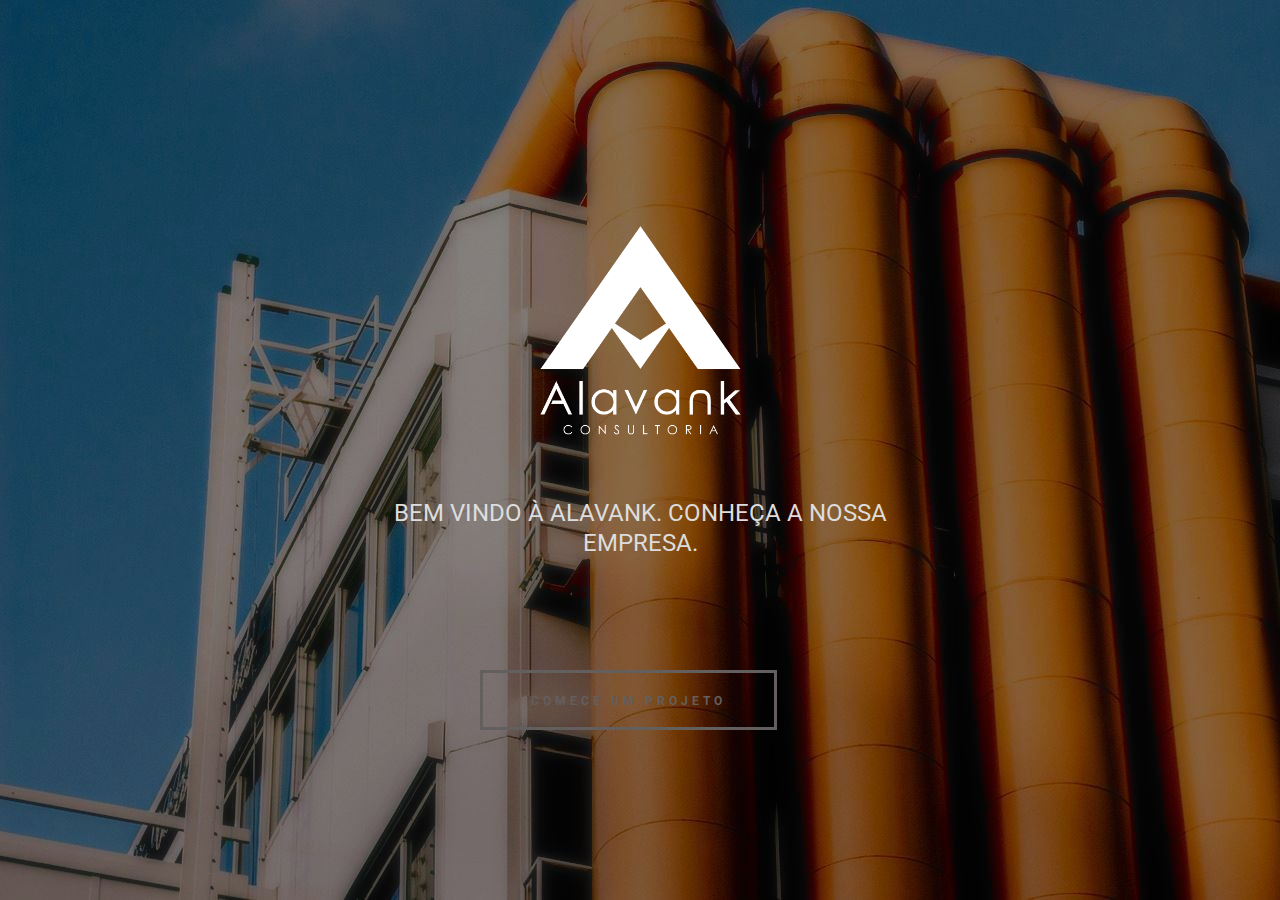
<file: index.html>
<!DOCTYPE html>
<html lang="pt">
<head>
	<meta charset="UTF-8">
	<title>Alavank Consultoria</title>

	<link rel="shortcut icon" href="statics/images/logo.ico" />
	<link rel="stylesheet" href="statics/css/index.css">
	<link rel="stylesheet" href="statics/css/ionicons.min.css">
	<link rel="stylesheet" href="statics/css/nanoscroller.css">
	<link rel="stylesheet" href="statics/css/slick.css">
	<link rel="stylesheet" href="statics/css/slick-theme.css">
	
	<link href='http://fonts.googleapis.com/css?family=Roboto' rel='stylesheet' type='text/css'>
	<link href="https://fonts.googleapis.com/css?family=Share&display=swap" rel="stylesheet">
  	
  	<link rel="stylesheet" href="https://cdnjs.cloudflare.com/ajax/libs/animate.css/3.7.2/animate.min.css">
  
</head> 
<body>
	<div class="nano">
		<div class="nano-content">
			

			<section id="home">
				<div id="presentation">
					<img src="statics/images/white-logo.png" alt="Fonte Jr Juiz de Fora" />
					<div>Bem vindo à Alavank. Conheça a nossa empresa.</div>
					<div class="presentation-content__buttons">
						<a href="home.html" class="btn">
							Comece um projeto
						</a>
					</div> 
				</div>
			</section>

		</div>
	</div>
			
			<!-- 
 -->
		
		<script src="https://ajax.googleapis.com/ajax/libs/jquery/3.4.1/jquery.min.js"></script>
		<script src="statics/js/slick.js" type="text/javascript"></script>
		<script type="text/javascript" src="statics/js/jquery.nanoscroller.min.js"></script>
		<script src="statics/js/index.js" type="text/javascript"></script>
</body>
</html>
</file>
<file: statics/css/index.css>
html,body,div,span,applet,object,iframe,h1,h2,h3,h4,h5,h6,p,blockquote,pre,a,abbr,acronym,address,big,cite,code,del,dfn,em,img,ins,kbd,q,s,samp,small,strike,strong,sub,sup,tt,var,b,u,i,center,dl,dt,dd,ol,ul,li,fieldset,form,label,legend,table,caption,tbody,tfoot,thead,tr,th,td,article,aside,canvas,details,embed,figure,figcaption,footer,header,hgroup,menu,nav,output,ruby,section,summary,time,mark,audio,video{margin:0;padding:0;border:0;font-size:100%;font:inherit;vertical-align:baseline;}article,aside,details,figcaption,figure,footer,header,hgroup,menu,nav,section{display:block;}body{line-height:1;}ol,ul{list-style:none;}blockquote,q{quotes:none;}blockquote:before,blockquote:after,q:before,q:after{content:'';content:none;}table{border-collapse:collapse;border-spacing:0;}a{margin:0; padding:0; text-decoration:none;}

@font-face { 
	font-family: 'rounded_eleganceregular';
	src: url('../fonts/rounded_elegance-normalfont.eot');
	src: url('../fonts/rounded_elegance-webfont.eot?#iefix') format('embedded-opentype'),
	     url('../fonts/rounded_elegance-webfont.woff2') format('woff2'),
	     url('../fonts/rounded_elegance-webfont.woff') format('woff'),
	     url('../fonts/rounded_elegance-webfont.ttf') format('truetype'),
	     url('../fonts/rounded_elegance-webfont.svg#rounded_eleganceregular') format('svg');
	font-weight: normal;
	font-style: normal;

	
}

@font-face{
	font-family: 'artely';
	src: url('../fonts/artelyinks_personal_use-webfont.woff2') format('woff2'),
	     url('../fonts/artelyinks_personal_use-webfont.woff') format('woff'),
	     url('../fonts/ArtelyInks_PERSONAL_US.ttf') format('truetype');
	font-weight: normal;
	font-style: normal;
}

html, body{
	height: 100%;
	font-family: 'Roboto', sans-serif;


}

	a{
		color: white;
		transition: all .3s ease 0s;
	}

	a:hover{
		color: #720909;
	}

	h2 {
		width: 100%;
		text-align: center;
		font-size: 35px;
		text-transform: uppercase;
		padding: 80px 0 40px 0;
		box-sizing: border-box;
	}

	h6 {
		width: 100%;
		text-align: center;
		text-transform: uppercase;
		padding: 10px 0 20px 0;
		box-sizing: border-box;
		font-size: 24px;
		color: black;
		padding: 0;
	}


/* SECTION PRESENTATION*/
	/*#presentation{ 
		height: 100%;
		width: 100%;
		position: relative;
		background: white url('../images/presentation-bg-1.jpg') no-repeat 0 0;
		background-attachment: fixed;
		background-size: cover;
		
	}*/

#home{
		height: 100%;
		width: 100%;
		position: relative;
		background: #333 url('../images/bgn.jpg') no-repeat 0 0;
		background-attachment: fixed;
		background-size: cover;
	}

	#presentation{
		width: 600px;
		height: 500px;
		position: absolute;
		top: 50%;
		left: 50%;
		margin-top: -250px;
		margin-left: -300px;
	}

	#presentation img{
		display: block;
		width: 43%;
		margin: 0 auto;
	}

	#presentation div{
		width: 100%;
		text-align: center;
		font-size: 24px;
		margin-top: 40px;
		color: #ddd;
	    text-transform: uppercase;
	    line-height: 30px;
	}



	.presentation-social {
	    font-family: montserrat-regular,sans-serif;
	    list-style: none;
	    margin: 0;
	    position: absolute;
	    top: 78%;
	    right: 5.4rem;
	    -webkit-transform: translate3d(0,-50%,0);
	    -ms-transform: translate3d(0,-50%,0);
	    transform: translate3d(0,-50%,0);
	}

	.presentation-social li{
		position: relative;
   		padding: .9rem 0;
	}

	.presentation-social li a{
		display: block;
    	width: 33px;
    	height: 33px;
	}

	.presentation-social i{
	    display: inline-block;
	    border: 2px solid #808080;
	    border-radius: 50%;
 		color: #808080;
	    font-size: 26px;
		color: #808080;
		height: 40px;
		width: 41px;
		margin: 0 auto;
		border-radius: 50%;
		line-height: 40px;
		text-align: center;
		margin-bottom: 20px;
		margin-left: 15px;
		float: left;
 		transition: all .3s ease 0s;
	}

	.presentation-social span{
	    right: 4.5rem;
	    font-size: 1.3rem;
	    opacity: 0;
	    visibility: hidden;
	    -webkit-transform: scale(0);
	    -ms-transform: scale(0);
	    transform: scale(0);
	    -webkit-transform-origin: 100% 50%;
	    -ms-transform-origin: 100% 50%;
	    transform-origin: 100% 50%;
	}

	.presentation-content__buttons {
	    padding-top: 3rem;
	    text-align: left;
	}

	.btn{
	    display: inline-block;
	    font-size: 1.2rem;
	    text-transform: uppercase;
	    letter-spacing: .3rem;
	    height: 5.4rem;
	    line-height: 3.6rem;
	    padding: 0 3rem;
	    margin: 0 .3rem 1.2rem 0;
	    color: #000;
	    text-decoration: none;
	    text-align: center;
	    white-space: nowrap;
	    cursor: pointer;
	    -webkit-transition: all .3s ease-in-out;
	    transition: all .3s ease-in-out;
	    background-color: transparent;
	    border: .2rem solid #c5c5c5;
	}

	.presentation-content__buttons .btn{
		width: auto;
        border-color: #635f5f;
	    color: #635f5f;
	    height: 60px;
	    font-size: 12px;
	    margin: 1.5rem 1.5rem 0 0;
	    letter-spacing: .25rem;
	    -webkit-transition: all .5s ease-in-out;
	    transition: all .5s ease-in-out;
	    font-weight: bold;
	}

	.presentation-content__buttons .btn:hover, .presentation-content__buttons .btn:focus {
	    background: transparent;!important;
	    color: #fff;
	    border-color: #fff;
	}
	
	/*LINHA HORIZONTAL*/
	.row {
	    width: 25%;
	    height: 1px;
	    size: 30%;
	    color: black;
	}
	/*FIM LINHA*/


	/*LINHA VERTICAL*/
	.row-vertical{
	    transform: rotate(90deg);
	    width: 58px;
	    height: 1px;
	}

	.inter{
		width: 9%;
    	margin-top: 13%;
	}
	/*FIM LINHA*/

	.presentation-content{
	    padding-top: 25rem;
	    position: relative;
	    width: 94%;
	    max-width: 1200px;
	    margin: 0 auto;
	}

	.presentation-content h3{
		font-family: montserrat-medium,sans-serif;
	    font-size: 1.0rem;
	    color: #808080;
	    text-transform: uppercase;
	    letter-spacing: .3rem;
	    position: relative;
	    margin-top: 0;
	    margin-bottom: 1.2rem;
	    margin-left: 6px;
	    line-height: 1.25;
	    font-weight: 700;
	    font-style: normal;
	    font-weight: 600;
	    text-rendering: optimizeLegibility;
	}

	.presentation-content h1 {
	    font-family: montserrat-medium ,sans-serif;
	    font-size: 63px;
	    line-height: 1.333;
	    margin-top: 0;
	    color: black;
	    font-weight: 700;
	}

	.icon-social{
		font-size: 26px;
		color: #fff;
		height: 40px;
		width: 41px;
		margin: 0 auto;
		border-radius: 50%;
		background: #cacaca;
		line-height: 40px;
		text-align: center;
		margin-bottom: 20px;
		margin-left: 15px;
		float: left;
 		transition: all .3s ease 0s;

	}
	
	#icon-social{
 		margin: 0 auto;
 	}
	
	#icon-facebook:hover{
		color: #3b5998;
		border-color: #3b5998;
	}

	#icon-instagram:hover{
		color: #ffc838;
		border-color: #ffc838;
	}

	#icon-linkedin:hover{
		color: #0e76a8;
		border-color: #0e76a8;
	}

	.header-presentation{
  		width: 100%;
	    height: 96px;
	    background-color: transparent;
	    position: absolute;
	    top: 0;
	    z-index: 500;
	    display: block;
	}

	.header-logo{
	    display: block;
	    margin: 7% 8%;
	    padding: 0;
	    outline: 0;
	    border: none;
	    font-size: xx-large;
	    line-height: inherit;
	    font-weight: 800;
	    width: 80px;
	    -webkit-transition: all .3s ease-in-out;
	    transition: all .3s ease-in-out;
	}



	.header-logo-white{
		color: white;
	}

	.header-logo-red{
		color: red;
	}
	

	/*h1 {
		width: 100%;
		font-size: 40px;
		box-sizing: border-box;
		text-transform: bold;
		color: black;
		padding: 0;
	}*/

	

	/*h3{
		width: 100%;
		text-align: center;
		text-transform: uppercase;
		padding: 10px 0 20px 0;
		box-sizing: border-box;
		font-size: 24px;
	}*/

	br {
	clear: both;
	}

/* SECTION HOME-CAROUSEL*/
	.home{
		width: 100%;
		height: 70%;
		background-color: #cacaca;
	}

	#wrapper{
		width: 100%;
		margin: 0 auto;
	}

	.img-carousel{
		width: 100%;
	}

	

  * {
      box-sizing: border-box;
    }

    .slider {
        width: 100%%;
        margin: 0 auto;
    }

    .slick-slide {
      margin: 0px 20px;
    }

    .slick-slide img {
      width: 100%;
    }

    .slick-prev:before,
    .slick-next:before {
      color: black;
    }


    .slick-slide {
      transition: all ease-in-out .3s;
      opacity: .2;
    }
    
    .slick-active {
      opacity: .5;
    }

    .slick-current {
      opacity: 1;
    }

/* SLIDER*/

	 .slider {
        width: 50%;
        margin: 100px auto;
    }

     .slider {
        width: 50%;
        margin: 100px auto;
    }

    .slick-slide {
      margin: 0px 20px;
    }

    .slick-slide img {
      width: 100%;
  	  height: 385px;
    }

    .slick-prev:before,
    .slick-next:before {
      color: black;
    }


    .slick-slide {
      transition: all ease-in-out .3s;
      opacity: .2;
    }
    
    .slick-active {
      opacity: .5;
    }

    .slick-current {
      opacity: 1;
    }
		

/* MENU */



	nav{
		height: 100px;
		border-bottom: 1px solid #cacaca;
		background-color: #fff;
		position: relative;
		box-shadow: 0 4px 5px -3px #ececec;
		z-index: 999999999;
	}

	nav.fixed{
		position: fixed;
		top: 0;
		left: 0;
		right: 0;
	}

	nav li{
		float: left;
		height: 100px;
		line-height: 100px;
		font-family: 'Roboto, sans-serif'
		width: 100px;
		width: 100px;
		font-size: 18px;
		color: #00141e;
		transition: all .3s ease 0s;
		text-align: center;
		box-sizing: border-box;
		font-size: 16px;
	}


	nav ul{
		width: 1000px;
		float:left;
		position: absolute;
		left: 57%;
    	margin-left: -439px;
	}

	nav li#menu-logo{
		height: 100px;
		width: 200px;
		background: url('../images/menu-logo.png') no-repeat 50% 50%;
	}

	nav li a{
		color: #00141e;
		height: 100%;
		width: 100%;
		display: block;
		padding: 0 30px;
		box-sizing: border-box;
	}

	nav li:nth-child(5) {
		padding: none;
	}

	/* ABOUT */

	#about{
		width: 100%;
	    padding-top: 6%;
	    height: auto;
	    padding-bottom: 6%;
	    background: url('../images/mao-contact-bg.jpg') fixed no-repeat 50% 50%;
	    background-color: white;
	    color: #010507;
	    position: relative;
	}

	

	.welcome{
		color: rgb(255, 255, 255);
	    font-weight: bold;
	    font-size: 56px;
	    text-align: left !important;
	    line-height: 1.1;
	    margin: 0px;
	    padding: 30px 0px;
	    text-transform: uppercase;
	    font-family: Share, sans-serif !important;
	}
	
	.title-black{
	    text-align: center;
	    font-family: Share, sans-serif;
	    font-weight: bold;
	    font-size: 65px;
	}

	.title-black span{
		color: #900c0c;
	}

	.about-wrapper{
		width: 60%;
		margin: 0 auto;
	}

	.solucoes-wrapper{
		margin-top: 5%;
	}

	.text-wrapper{
		width: 80%;
		margin: 0 auto;
	}


	#about-yellow-box{
        padding: 5% 10% 5% 10%;
	}
	
	#about-wrapper p{
		width: 48%;
		text-align: justify;
	    line-height: 25px;
	}

	#about-wrapper p:first-child{
		float: left;
	}
	#about-wrapper p.right{
		float: right;
		text-align: center;
	}



	.right-desc-gestao-eficiente{
	    font-size: 27px;
	    font-size: 22px;
	    line-height: normal;
	    font-weight: 300;
	    padding: 4% 11% 4% 2%;
	    text-align: right !important;
	    color: #3a3737;
	    font-family: Roboto, sans-serif;
/*	    BACKGROUND COM PATTERN*/
	    background-image: url(../images/texture6.png);
 		background-repeat:repeat;

	}

	.right-desc{
		font-size: 27px;
	    font-size: 22px;
	    line-height: normal;
	    font-weight: 300;
	    padding-top: 2%;
	    text-align: right !important;
	    color: #3a3737;
	    font-family: Roboto, sans-serif;
	}

	.left-desc{
        font-size: 27px;
	    font-size: 22px;
	    line-height: normal;
	    font-weight: 300;
	    padding: 4% 2% 4% 11%;
	    text-align: left !important;
	    color: #3a3737;
	    font-family: Roboto, sans-serif;
	    background-image: url(../images/texture5.png);
 		background-repeat:repeat;
	}

	.cursive-font{
		font-size: 206%;
	    padding: 2%;
	    text-transform: none;
	    font-weight: normal;
	    color: rgb(255, 255, 255);
	    font-family: 'artely', cursive;
	}

	.share-font{
		font-family: 'Share', sans-serif;
	}

	.subhead{
	    font-size: 17px;
	    font-weight: bold;
	    line-height: 1.333;
	    text-transform: uppercase;
	    letter-spacing: .25rem;
	    margin-top: 0;
	    margin-bottom: 0;
	    text-align: center;
	    padding: 4% 4% 1% 4%;
	}

	.subhead-text{
		width: 100%;
		text-align: center;
		font-size: 56px;
		text-transform: uppercase;
		padding: 20px 0 40px 0;
		box-sizing: border-box;
	}


	.second-subhead{
		font-size: 17px;
	    font-weight: bold;
	    line-height: 1.333;
	    text-transform: uppercase;
	    letter-spacing: .25rem;
	    margin-top: 0;
	    margin-bottom: 0;
	    text-align: center;
	}

	.second-subhead-text{
		font-size: 36px;
	}



	/*ESPAÇO SOLUÇÕES*/

	#solutions-wrapper{
		width: 100%;
	    padding-left: 10%;
	    box-sizing: border-box;
	    padding-right: 10%;
	}

	#solutions-wrapper > div{
		width: 33%;
	    float: left;
	    padding: 2%;
	}

	.solutions-icon{
		width: 100%;
		font-size: 40px;
		font-family: 'ionicons';
		text-align: center;
		height: 60px;
		line-height: 60px;
		margin-top: 25px;
		color: #900c0c;
	}

	#solutions-wrapper > div > p {
		width: 90%;
		margin: 0 auto;
		text-align: justify;
		line-height: 24px;
		margin-bottom: 30px;
	}

	.solution-title{
        width: 100%;
	    text-align: center;
	    text-transform: uppercase;
	    padding: 10px 0 10px 0;
	    box-sizing: border-box;
	    font-size: 24px;
	    font-weight: bold;
	}

	/*FIM SOLUCOES*/

	.image-about{
		width: 25%;
		height: 25%;
	}

	.text-centralized{
        padding: 4% 10% 7% 10%;
	    text-align: center;
	    line-height: 24px;
	    font-size: 23px;
	}

	#values-wrapper{
		width: 100%;
		padding: 0 10% 0 14%;;
		box-sizing:border-box;
		margin-top:80px;
		background-color: #efefef;
	}

	#values-wrapper:last-child{
		padding-right: 0;
	}

	#values-wrapper > div{
		width: 33%;
		float: left;
	}

	.values-icon{
		width: 100%;
		font-size: 40px;
		font-family: 'ionicons';
		text-align: center;
		height: 60px;
		line-height: 60px;
		margin-top: 25px;
		color: #00AAE6;
	}

	#values-wrapper > div > p {
		width: 70%;
		margin: 0 auto;
		text-align: justify;
		line-height: 24px;
		margin-bottom: 30px;
	}

	#mej-wrapper{
		width: 60%;
		margin: 0 auto;
	}

	h3.mej{
		margin-top: 30px;
		margin-bottom: 30px;
	}

	h3.mej .icon{
		font-size: 30px;
		color: #fff;
		height: 40px;
		width: 41px;
		margin: 0 auto;
		border-radius: 50%;
		background: #f28500;
		line-height: 40px;
		text-align: center;
		margin-bottom: 20px;
	}

	#mej-wrapper p{
		margin-bottom: 130px;
		line-height: 24px;
		text-align: justify;
	}

	.logo{
	    height: 101%;
    	margin: 0 0 -4% 0;
	}

	/*POLYGON*/
	.polygon {
	  position: relative;
	  height: 300px;
	  background-image: linear-gradient(#ff9d2f, #ff6126);
	}

	.polygon h1 {
	  padding: 100px 0;
	  font: 44px "Arial";
	  text-align: center;
	}

	.polygon h1 {
	  color: white;
	}

	svg {
	  position: absolute;
	  bottom: 0;
	  width: 100%;
	  height: 100px;
	}

	@media (max-width: 699px) {
	  .svg--lg {
	    display: none;
	  }
	}

	@media (min-width: 700px) {
	  .svg--sm {
	    display: none;
	  }
	}

	.link-yellow-box a{
		color: white;
	}

	.link-yellow-box a:hover{
		color: #880a0a;
	}

/*SIZES*/
	.big-enough{
	    font-size: 72px;
	    line-height: 1.1;
	    margin-top: 0;
	    color: black;
	    width: 41% !important;
/*		background: url('../images/bg2.jpg') no-repeat 50% 50%;
*/	}

	.small-title{

	}



/*SECTION SERVICES*/

#services {
		width: 100%;
		padding: 0 10%;
		box-sizing: border-box;
		background-color: #efefef;
	}	

	#services-header{

	}

	#services-header h2{
		margin-top: 10px;
		box-sizing: border-box;
		text-decoration: uppercase;
	}

	#services-header h4{
		text-align: center;	
		color: #808080;
	}

	.services-row4{
		width: 100%;
		margin: 0 auto;
		float: left;
	}

	
	.services-row4 
	.services-container{
		width: 15%;
	    padding: 1% 1% 1% 17%;
	}

	.services-container{
		width: 100%;
		float: left;
	}

	.services-image {
		overflow: hidden;
		border-radius: 50%;
		width: 80%;
		margin: 0 auto;
	}

	.services-image img{
		width: 100%;
		height: auto;
		border: 0;
		max-width: 80%%;
		border-radius: 50%;
		max-height: 80%;
	}

	.services-name{
		font-size: 22px;
		text-align: center;
		margin-top: 10px;
		margin-bottom: 10px;
	}

	.services-desc{
		text-align: center;
		line-height: 20px;
		margin-bottom: 30px;
		font-size: 14px;
		color: #999;
		margin-left: 7%;
	}
	
	.services-desc:first-child{
		margin-left: 0;
	}

/* SECTION PROJETCS */
	#projects{
		background-color: #efefef;
	    padding-bottom: 80px;

	}

	#projects-header{
		width: 100%;
		height: 206px;
		background: url('../images/projects1.jpg') no-repeat 50% 50%;
		background-size: cover;
	}

	#projects h2{
		color: #fff;
		font-size: 45px;
		height: 206px;
		padding: 0;
		line-height: 206px;
	}


	.projects-row3{
		width: 80%;
		margin: 0 auto;
	}

	.projects-row3 .project-container{
		width: 30%;
	}
	.projects-row3 .project-container:first-child{
		margin-right: 5% ;
	}
	.projects-row3 .project-container:nth-child(2){
		margin-right: 5% ;
	}


	.project-container{
		width: 100%;
		float: left;
	}


/*SECTION PARTNERS*/

	#partners{
		background-color: #ffffff;
	    padding-bottom: 80px;
	    width: 100%;
	    text-align: center;
	    padding-top: 30px;
	    padding-bottom: 30px;
		background: url(../images/mao-contact-bg.jpg) no-repeat 50% 50% fixed;
	}
	
	.partners-container{
		margin-bottom: 80px;
		margin-top: 80px;	}

	.partners-header{
		font-size: 35px;
		color: black;
		text-transform: uppercase; 
		margin-top: 50px;
		margin-bottom:50px; 
	}

	.partners-desc{
		font-size: 25px;
		color: #696969;
	}

	.partners-desc a{
		color: #880a0a;
	}
	
	.partners-icon{
		font-size: 35px;
	    background-color: #f4ae27;
	    height: 42px;
	    width: 42px;
	    text-align: center;
	    margin: 0 auto;
	    /* border-radius: 50%; */
	    transform: rotate(45deg);

	}

	.partners-icon .ion-coffee{
	   transform: rotate(-45deg);
	}
	
	

	/*COLORS*/


	.light-red{
		color: #720909;
	}

	.dark-red{
		color: #3a0401;
	}


	.light-yellow{
		color: #CC9F28;
	}

	.dark-yellow{
		color: #986324;
	}

	.off-white{

	}

	.yellow-bg{
		background-color: rgb(244, 174, 39);
	}

 	/*BEATING HEART*/

 	@keyframes heartbeat {
	  0% {
	    transform: scale( .15);
	  }
	  20% {
	    transform: scale( .30);
	  }
	  40% {
	    transform: scale( .15);
	  }
	  60% {
	    transform: scale( .30);
	  }
	  80% {
	    transform: scale( .30);
	  }
	  100% {
	    transform: scale( .20);
	  }
	}

#heart {
      position: relative;
    width: 100px;
    height: 90px;
    animation: heartbeat 1s infinite;
    text-align: center;
    margin-top: -3.25%;
    margin-left: 56%;
}

#heart:before,
#heart:after {
  position: absolute;
  content: "";
  left: 50px;
  top: 0;
  width: 50px;
  height: 80px;
  background: red;
  -moz-border-radius: 50px 50px 0 0;
  border-radius: 50px 50px 0 0;
  -webkit-transform: rotate(-45deg);
  -moz-transform: rotate(-45deg);
  -ms-transform: rotate(-45deg);
  -o-transform: rotate(-45deg);
  transform: rotate(-45deg);
  -webkit-transform-origin: 0 100%;
  -moz-transform-origin: 0 100%;
  -ms-transform-origin: 0 100%;
  -o-transform-origin: 0 100%;
  transform-origin: 0 100%;
}

#heart:after {
  left: 0;
  -webkit-transform: rotate(45deg);
  -moz-transform: rotate(45deg);
  -ms-transform: rotate(45deg);
  -o-transform: rotate(45deg);
  transform: rotate(45deg);
  -webkit-transform-origin: 100% 100%;
  -moz-transform-origin: 100% 100%;
  -ms-transform-origin: 100% 100%;
  -o-transform-origin: 100% 100%;
  transform-origin: 100% 100%;
}


/*FOOTER*/

	.footer {
	    background: url(../images/footer.png) repeat;
	    width: 100%;
	    height: 176px;
	}

	.footer img{
		display: block;
		margin-top: 20px;;
		margin: 0 auto;
		width: 88px; height: 88px;
	}
	.info-footer{
		width: 100%;
		text-align: center;
		color: #ddd;
	    line-height: 30px;
	}

	/*SVG*/

	.polygon-div {
	    position: relative;
	    width: 100%;
	    height: 680px;
	    background-image: linear-gradient(#ffffff, #f7e3e3);
	}

	svg {
	  position: absolute;
	  bottom: 0;
	  width: 100%;
	  height: 100px;
	}

	@media (max-width: 699px) {
	  .svg--lg {
	    display: none;
	  }
	}

	@media (min-width: 700px) {
	  .svg--sm {
	    display: none;
	  }
	}

	/*FLUXOGRAM-SECTION*/

	.fluxogram-text{
		margin-top: 4%;
    	margin-left: 4%;
    	font-size: 23px;
	}

	.title{
	    text-align: center; 
	    font-size: 65px;
	    width: 100%;
	    text-align: center;
	    font-weight: bold;
	    text-transform: uppercase;
	    font-family: Share, sans-serif;
	    padding: 80px 0 40px 0;
	    box-sizing: border-box;
	    color: #010507;
	    text-shadow: 1px 1px #cacaca;
	}

	.title span{
		color: #ab1616;
	}

	/*KNOW MORE SECTION*/
	#more-wrapper{
		width: 80%;
		margin: 0 auto;
	}

	#more-wrapper div{
		width: 48%;
		text-align: justify;
	    line-height: 25px;
	}

	#more-wrapper div:first-child{
		float: left;
	}
	#more-wrapper div.right{
		float: right;
		text-align: center;
	}


	/*PARTNERS*/
	#partners-header{
		width: 100%;
		height: 264px;
	    position: relative;
	}

	#partners-header > .bg-video {
	    position: absolute;
	    top: 0;
	    left: 0;
	    z-index: -1; /*apenas um -1 é necessário quando se trabalha com relative + absolute, sendo pai e filho*/
	    width: 100%;
	    height: 100%;
	    overflow: hidden; /* evita do video passar a altura desejada do .wrap */
	}
	#partners-header > .bg-video > video {
	    width: 100%;
	}

	/*ACTUATION*/


	#actuation{
		background-color: #ffffff;
	    padding-bottom: 80px;
	    width: 100%;
	    height: auto;
	    text-align: center;
	    padding-bottom: 50px;
	}
	
	.actuation-container{
		margin-bottom: 80px;
		margin-top: 80px;	}

	.actuation-header{
		font-size: 35px;
		color: black;
		text-transform: uppercase; 
		margin-top: 50px;
		margin-bottom:50px; 
	}

	

	.actuation-desc{
		font-size: 25px;
		color: #696969;
	}
	
	.actuation-icon{
		font-size: 35px;
	    background-color: #00aae6;
	    height: 40px;
	    width: 41px;
	    margin: 0 auto;
	    border-radius: 50%;

	}
	

	#actuation h2{
		width: 100%;
	    text-align: center;
	    font-weight: bold;
	    font-size: 56px;
	    text-transform: uppercase;
	    font-family: Share, sans-serif;
	    padding: 80px 0 40px 0;
	    box-sizing: border-box;
	    color: #3a3737;
	    text-shadow: 1px 1px #cacaca;
	} 

	.row3{
		width: 60%;
   		margin: 0 0 0 22%;
	}

	
	.row3 .row-3-project-container{
		width: 33%;
	}
	.row3 .row-3-project-container:first-child{
		margin-right: 0%;
	}
	.row3 .row-3-project-container:nth-child(2){
		margin-right: 0%;
	}


	.row-3-project-container{
		width: 100%;
		padding: 30px 0 0 4%;
    float: left;
	}

	/*INTERACTIVE BUTTON*/

	.btn-act {
	  	border: none;
		display: block;
		text-align: center;
		cursor: pointer;
		text-transform: uppercase;
		outline: none;
		overflow: hidden;
		position: relative;
		color: #fff;
		font-weight: 700;
		font-size: 15px;
		background-color: #2b2b2b;
		width: 384px;
		height: 59px;
		padding: 17px 60px;
		margin: 0px 0 24px 5%;
		box-shadow: 0 5px 15px rgba(0,0,0,0.20);
	}

	.btn-act span {
	  position: relative; 
	  z-index: 1;
	}

	.btn-act:after {
	  content: "";
	  position: absolute;
	  left: 0;
	  top: 0;
	  height: 490%;
	  width: 140%;
	  background: rgb(244, 174, 39);
	  -webkit-transition: all .5s ease-in-out;
	  transition: all .5s ease-in-out;
	  -webkit-transform: translateX(-98%) translateY(-25%) rotate(45deg);
	  transform: translateX(-98%) translateY(-25%) rotate(45deg);
	}

	.btn-act:hover:after {
	  -webkit-transform: translateX(-9%) translateY(-25%) rotate(45deg);
	  transform: translateX(-9%) translateY(-25%) rotate(45deg);
	}

	 /*FLIPPING CARDS*/

	 .flip-card {
	  background-color: transparent;
    width: 250px;
    height: 250px;
    perspective: 1000px;
	}

	.flip-card-inner {
	  position: relative;
	  width: 100%;
	  height: 100%;
	  text-align: center;
	  transition: transform 0.6s;
	  transform-style: preserve-3d;
	  box-shadow: 0 4px 8px 0 rgba(0,0,0,0.2);
	}

	.flip-card:hover .flip-card-inner {
	  transform: rotateY(180deg);
	}

	.flip-card-front, .flip-card-back {
	  position: absolute;
	  width: 100%;
	  height: 100%;
	  backface-visibility: hidden;
	  color: black;
	}

	.flip-card-front {
	  background-color: white;
	  color: black;
	}

	.flip-card-back {
	  background-color: #f6f5f5;
      color: black;
      transform: rotateY(180deg);
	}

	.flip-card-back h1{
	    padding: 24% 4% 0 4%;
	}

	.flip-card-back-special h1{
	    padding: 30% 4% 0 4%;
	    transform: rotateY(180deg);
	}

	.flippin-cards-icon{
		width: 100%;
	    font-size: 40px;
	    font-family: 'ionicons';
	    text-align: center;
	    height: 60px;
	    line-height: 60px;
	    margin-top: 27%;
	    color: #900c0c;
	}

	.flip-desc{
		font-size: 23px;
	}

	/*CONTACT*/
 
	#contact-header{
		width: 100%;
		background: url('../images/img1.jpg') no-repeat center center fixed;
		margin-bottom: 100px;
		color: #fff;
		height: 206px;
	    background-size: cover;

	}


	.contact-wrapper{
		background-color: #fafafa;
	}


	#gestao-eficiente-header{
		width: 100%;
		background: url('../images/img2b.jpg') no-repeat center center fixed;
		color: #fff;
		height: 206px;
	    background-size: cover;
	}

	#gestao-eficiente-header h2 span{
		border: 3px solid #720909;
    	padding: 10px;
	}

	#gestao-eficiente-header h2{
		width: 100%;
	    text-align: center;
	    font-weight: bold;
	    font-size: 56px;
	    text-transform: uppercase;
	    font-family: Share, sans-serif;
	    padding: 80px 0 40px 0;
	    box-sizing: border-box;
	    color: white;
	    text-shadow: 1px 1px #cacaca;
	}

	#projetos-otimizadores-header{
		width: 100%;
		background: url('../images/img3.jpg') no-repeat center center fixed;
		color: #fff;
		height: 206px;
	    background-size: cover;
	}

	#projetos-otimizadores h2{
		width: 100%;
	    text-align: center;
	    font-weight: bold;
	    font-size: 56px;
	    text-transform: uppercase;
	    font-family: Share, sans-serif;
	    padding: 80px 0 40px 0;
	    box-sizing: border-box;
	    color: white;
	    text-shadow: 1px 1px #cacaca;
	}

	#projetos-otimizadores-header h2 span{
		border: 3px solid rgb(244, 174, 39) ;
    	padding: 10px;
	}

	#contact-header h2{
		width: 100%;
	    text-align: center;
	    font-weight: bold;
	    font-size: 56px;
	    text-transform: uppercase;
	    font-family: Share, sans-serif;
	    padding: 80px 0 40px 0;
	    box-sizing: border-box;
	    color: white;
	    text-shadow: 1px 1px #cacaca;
	}

	#contact-header h2 span{
		border: 3px solid #720909;
    	padding: 10px;
	}

	.contact-info{
		float: left;
		width: 33%;
		margin-left: 15%;
		margin-bottom: 25px;
	}

	.contact-form {
		float: right;
		width: 33%;
		margin-right: 15%;
		margin-top: 2%;

	}

	.contact-form textarea,
	.contact-form input{
		width: 100%;
		height: 40px;
		border: 1px solid #cacaca;
		border-radius: 5px;
		padding-left: 10px;
		box-sizing: border-box;
		margin-bottom: 10px;
	}

	.contact-form textarea{
		height: 153px;
		resize: none;
	}

	.contact-row h4{
		float: left;
		text-transform: uppercase;
		font-weight: bold;
		font-size: 15px;
		width: 140px;

	}	

	.separador-contact{
		width: 117px;
    float: left;
    height: -3px;
    color: red;
    margin-bottom: 21px;
	}
	.contact-row p{
		color: black;
		font-size: 30px;
	    width: 60%;
	    font-weight: bold;
		}


	.contact-row > span{
		float: left;
	    display: block;
	    margin: 8px 0 0 -63px;
	    color: #969696;
		}

	.contact-row{
		margin-bottom: 0px;
	}

	.contact-row .label{
		float: left;
		line-height: 25px;
		height: 25px;

	}
	 
	.contact-row .icon{
		font-size: 25px;
		font-family: 'ionicons';
		text-align: center;
		height: 25px;
		line-height: 25px;
		color: #f4ae27;
		float: left;
		margin-right: 10px;
	}
	
	.contact-form .btn{
		margin-top: 20px;
	}

	.contact-form #returnMessage{
		width: 100%;
		text-align: center;
		opacity: 0;
		transition: all .3s ease 0s;
		margin-top: 20px;
	}

	.contact-form #returnMessage.active{
		opacity: 1;
	}

	.button {
	  display: inline-flex;
	  height: 40px;
	  width: 197px;
	  border: 2px solid #f28500;
	  margin: 20px 20px 20px 20px;
	  color: #969696;
	  text-transform: uppercase;
	  text-decoration: none;
	  font-size: .8em;
	  letter-spacing: 1.5px;
	  align-items: center;
	  justify-content: center;
	  overflow: hidden;
	}

	.button a {
	  color: black;
	  text-decoration: none;
	  letter-spacing: 1px;
	}

	#button-5 {
	  position: relative;
	  overflow: hidden;
	  cursor: pointer;
	  margin: 2% 0 0 32%;
	}

	#button-5 a {
	  position: relative;
	  transition: all .45s ease-Out;
	}

	#translate {
	  transform: rotate(50deg);
	  width: 100%;
	  height: 250%;
	  left: -200px;
	  top: -30px;
	  background: #f28500;;
	  position: absolute;
	  transition: all .3s ease-Out;
	}

	#button-5:hover #translate {
	  left: 0;
	}

	#button-5:hover a {
	  color: black;
	}

	.vector{
		width: 45px;
	}
	
	.vector-c{
		width: 36px;
		margin-bottom: -24px;
	}

 .left-content{
	float: left; 
	width: 50%;
	height: 573px;
 }

 .right-content{
 	float: left; 
	width: 50%;
	height: auto;
 }

 .clear{
 	clear: both;
 }

.bold{
	font-weight: bold;
}

.span-spotlight{
	font-weight: bold;
	color: #CC9F28;
}

.span-spotlight-red{
	font-weight: bold;
	color: #720909;
}

.gerenciamento-title{
	text-transform: uppercase;
	font-weight: 900;
	font-size: 27px;
}

.floating-image{
	position: relative;
    top: 0px;
    left: 0px;
    width: 30%;
    margin-left: 90%;
    margin-top: -25%;
}
.floating-image-2{
    position: relative;
    top: 0px;
    left: -41px;
    width: 43%;
    margin-left: 90%;
    margin-top: -25%;
}

.social-media a{
	color: #969696;
}

.social-media a:hover{
	color: black;
}


/*CHEESE BLOCK*/
.left-content-cheesy{
	float: left; 
	width: 50%;
	height: 573px;
 }

 .right-content-cheesy{
 	float: left; 
	width: 50%;
	height: auto;
 }

 .melhoria-continua{
 	font-size: 40px;
    text-align: center;
    text-transform: uppercase;
    font-weight: bold;
    text-shadow: 1px 1px #cacaca;
    color: rgb(244, 174, 39);
 }

/*GRID*/
	#advisory-wrapper{
		width: 100% !important;
	    padding: 0 10% !important;
	    box-sizing: border-box !important;
        margin-top: 0;
	    background-color: #fff ;
	}

	#advisory-wrapper > div{
		width: 33%;
		float: left;
	}

	.highlight-box{
		background-color: #fff;
	}

	
	.highlight-box:hover{
		background-color: #efb26b !important;
		color: white !important;
		transition: all .3s ease 0s;
	}

	.highlight-box:hover > div{
		color: white !important;
	}

	.highlight-box:hover > h3{
		color: white !important;
	}

	.highlight-box:hover > p{
		color: white !important;
	}

	#advisory-wrapper > div > h3{
    	font-size: 19px;
    	padding: 2%;
    	font-weight: bold;
    	color: #3c4048;
	}

	.advisory-icon{
		width: 100%;
		font-size: 40px;
		font-family: 'ionicons';
		text-align: center;
		height: 60px;
		line-height: 60px;
		margin-top: 25px;
		color: #efb26b;
	}

	#advisory-wrapper > div > p {
		width: 70%;
		margin: 0 auto;
		text-align: justify;
		line-height: 24px;
		margin-bottom: 30px;
		color: gray;
	}

	.border-right{
		border-right: solid 1px #f2f2f2;
	}

	.border-left{
		border-left: solid 1px #f2f2f2;

	}
</file>
<file: statics/css/nanoscroller.css>
/** initial setup **/
.nano {
  position : relative;
  width    : 100%;
  height   : 100%;
  overflow : hidden;
}
.nano > .nano-content {
  position      : absolute;
  overflow      : scroll;
  overflow-x    : hidden;
  top           : 0;
  right         : 0;
  bottom        : 0;
  left          : 0;
}
.nano > .nano-content:focus {
  outline: thin dotted;
}
.nano > .nano-content::-webkit-scrollbar {
  display: none;
}
.has-scrollbar > .nano-content::-webkit-scrollbar {
  display: block;
}
.nano > .nano-pane {
  background : rgba(0,0,0,.25);
  position   : absolute;
  width      : 10px;
  right      : 0;
  top        : 0;
  bottom     : 0;
  visibility : hidden\9; /* Target only IE7 and IE8 with this hack */
  opacity    : .01;
  -webkit-transition    : .2s;
  -moz-transition       : .2s;
  -o-transition         : .2s;
  transition            : .2s;
  -moz-border-radius    : 5px;
  -webkit-border-radius : 5px;
  border-radius         : 5px;
  z-index: 99999999999999999;
}
.nano > .nano-pane > .nano-slider {
  background: #444;
  background: rgba(0,0,0,.5);
  position              : relative;
  margin                : 0 1px;
  -moz-border-radius    : 3px;
  -webkit-border-radius : 3px;
  border-radius         : 3px;
}
.nano:hover > .nano-pane, .nano-pane.active, .nano-pane.flashed {
  visibility : visible\9; /* Target only IE7 and IE8 with this hack */
  opacity    : 0.99;
}
</file>
